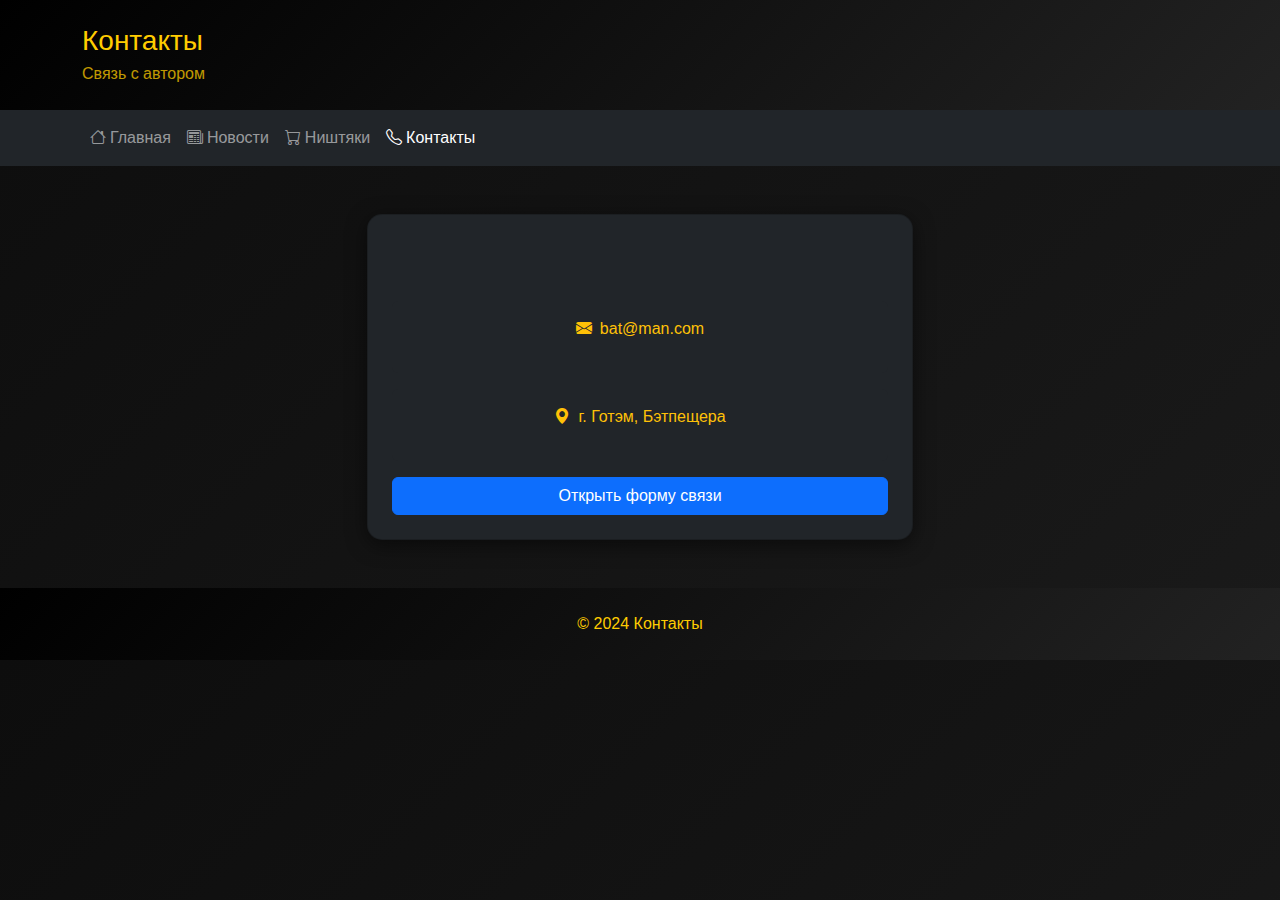
<file: pages/contacts.html>
<!DOCTYPE html>
<html lang="ru">
<head>
<meta charset="UTF-8">
<meta name="viewport" content="width=device-width, initial-scale=1.0">
<title>Контакты - Дудаев Азамат</title>
<link href="https://cdn.jsdelivr.net/npm/bootstrap@5.3.2/dist/css/bootstrap.min.css" rel="stylesheet">
<link rel="stylesheet" href="https://cdn.jsdelivr.net/npm/bootstrap-icons@1.11.1/font/bootstrap-icons.css">
<link rel="stylesheet" href="../style/styles.css">
</head>
<body class="bg-dark text-yellow">

<div class="container-fluid p-0">

<header class="bg-batman text-yellow py-4">
    <div class="container">
        <h1 class="h3 mb-1">Контакты</h1>
        <p class="mb-0 opacity-75">Связь с автором</p>
    </div>
</header>

<nav class="navbar navbar-expand-lg navbar-dark bg-dark">
    <div class="container">
        <button class="navbar-toggler" type="button" data-bs-toggle="collapse" data-bs-target="#navbarNav">
            <span class="navbar-toggler-icon"></span>
        </button>
        <div class="collapse navbar-collapse" id="navbarNav">
            <ul class="navbar-nav">
                <li class="nav-item"><a class="nav-link" href="../index.html"><i class="bi bi-house me-1"></i>Главная</a></li>
                <li class="nav-item"><a class="nav-link" href="news.html"><i class="bi bi-newspaper me-1"></i>Новости</a></li>
                <li class="nav-item"><a class="nav-link" href="goods.html"><i class="bi bi-cart me-1"></i>Ништяки</a></li>
                <li class="nav-item"><a class="nav-link active" href="contacts.html"><i class="bi bi-telephone me-1"></i>Контакты</a></li>
            </ul>
        </div>
    </div>
</nav>

<main class="container my-5">
    <div class="row justify-content-center">
        <div class="col-md-6">
            <div class="card bg-dark shadow-bat p-4 text-center">
                <h2 class="text-yellow mb-4">Связаться со мной</h2>
                <div class="mb-3 p-3 bg-dark rounded shadow-bat text-warning">
                    <p><i class="bi bi-envelope-fill me-2"></i>bat@man.com</p>
                </div>
                <div class="mb-3 p-3 bg-dark rounded shadow-bat text-warning">
                    <p><i class="bi bi-geo-alt-fill me-2"></i>г. Готэм, Бэтпещера</p>
                </div>
                <button class="btn btn-primary" onclick="contactModal.showModal()">Открыть форму связи</button>
            </div>
        </div>
    </div>
</main>

<dialog id="contactModal" class="bg-dark text-yellow rounded shadow-bat p-4" style="max-width:400px;">
    <div class="modal-header text-yellow mb-3">
        <h2>Форма обратной связи</h2>
    </div>
    <div class="modal-content text-yellow">
        <form id="feedbackForm" method="dialog">
            <div class="form-group mb-3">
                <label for="name">Имя <span class="required">*</span></label>
                <input type="text" id="name" name="name" required placeholder="Введите ваше имя" class="form-control bg-dark text-yellow border-warning">
            </div>
            <div class="form-group mb-3">
                <label for="phone">Телефон <span class="required">*</span></label>
                <input type="tel" id="phone" name="phone" required placeholder="+7 (XXX) XXX-XX-XX" class="form-control bg-dark text-yellow border-warning">
            </div>
            <div class="form-group mb-3">
                <label for="email">Электронная почта <span class="required">*</span></label>
                <input type="email" id="email" name="email" required placeholder="example@mail.ru" class="form-control bg-dark text-yellow border-warning">
            </div>
            <div class="form-group mb-3">
                <label for="category">Категория обращения <span class="required">*</span></label>
                <select id="category" name="category" required class="form-select bg-dark text-yellow border-warning">
                    <option value="">Выберите категорию</option>
                    <option value="technical">Техническая поддержка</option>
                    <option value="commercial">Коммерческое предложение</option>
                    <option value="cooperation">Сотрудничество</option>
                    <option value="complaint">Жалоба</option>
                    <option value="suggestion">Предложение</option>
                    <option value="other">Другое</option>
                </select>
            </div>
            <div class="form-group mb-3">
                <label for="message">Текст обращения <span class="required">*</span></label>
                <textarea id="message" name="message" required placeholder="Опишите вашу проблему или вопрос..." class="form-control bg-dark text-yellow border-warning"></textarea>
            </div>
            <div class="d-flex justify-content-end gap-2">
                <button type="button" class="btn btn-secondary" onclick="contactModal.close()">Отмена</button>
                <button type="button" class="btn btn-primary" onclick="submitForm()">Отправить</button>
            </div>
        </form>
    </div>
</dialog>

<footer class="bg-dark text-yellow py-4 text-center">
    &copy; 2024 Контакты
</footer>

</div>

<script>
function submitForm() {
    const form = document.getElementById('feedbackForm');
    if (!form.checkValidity()) { form.reportValidity(); return; }
    const data = new FormData(form);
    console.log('Данные формы:', Object.fromEntries(data.entries()));
    alert('Спасибо! Ваше обращение отправлено.');
    contactModal.close();
    form.reset();
}
document.getElementById('contactModal').addEventListener('click', function(event) {
    if (event.target === this) this.close();
});
document.getElementById('feedbackForm').addEventListener('keypress', function(event) {
    if (event.key === 'Enter' && event.target.type !== 'textarea') event.preventDefault();
});
</script>
<script src="https://cdn.jsdelivr.net/npm/bootstrap@5.3.2/dist/js/bootstrap.bundle.min.js"></script>
</body>
</html>
</file>
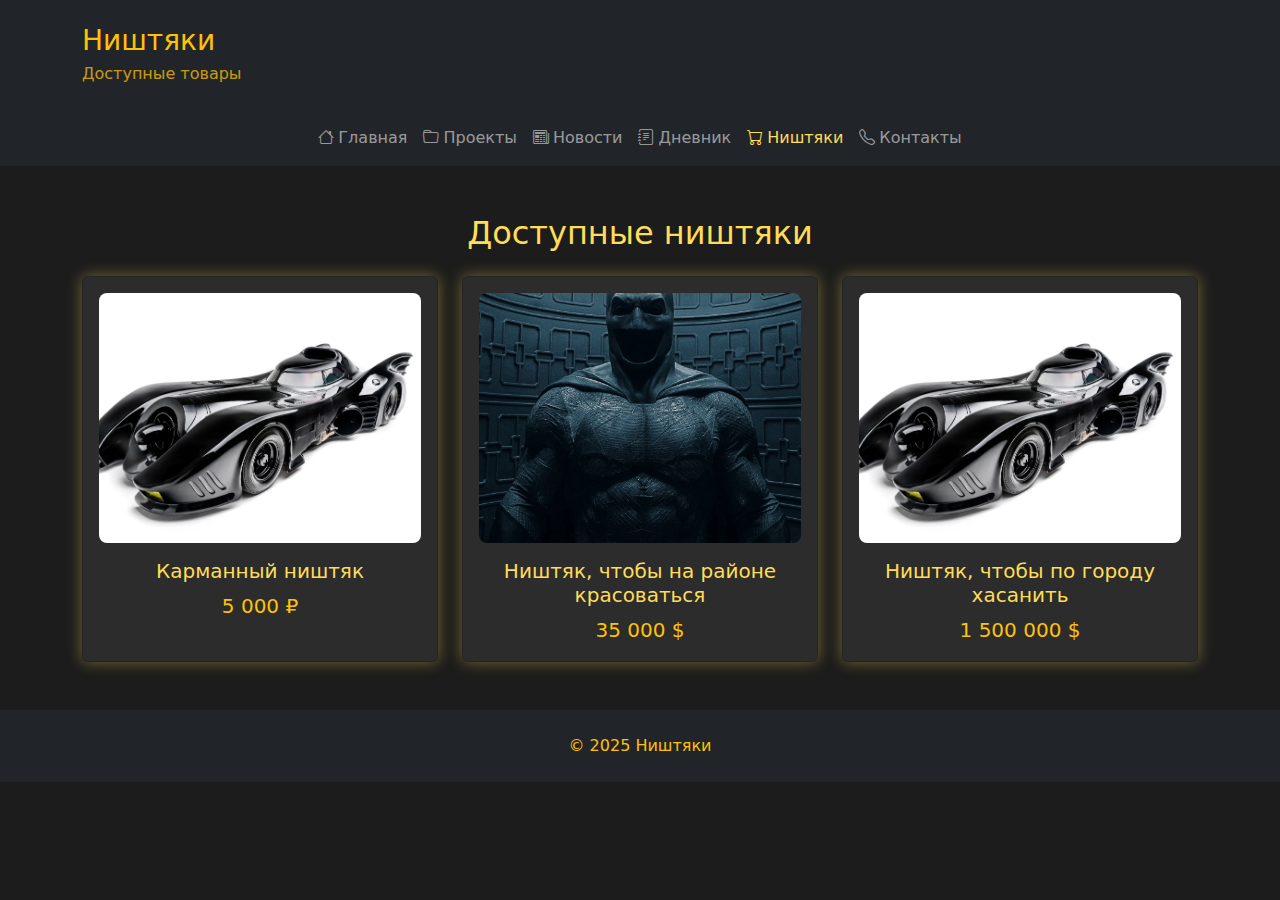
<file: pages/goods.html>
<!DOCTYPE html>
<html lang="ru">
<head>
<meta charset="UTF-8">
<meta name="viewport" content="width=device-width, initial-scale=1.0">
<title>Ништяки - Дудаев Азамат</title>
<link href="https://cdn.jsdelivr.net/npm/bootstrap@5.3.2/dist/css/bootstrap.min.css" rel="stylesheet">
<link rel="stylesheet" href="https://cdn.jsdelivr.net/npm/bootstrap-icons@1.11.1/font/bootstrap-icons.css">
<style>
body { background-color: #1c1c1c; color: #ffdd57; }
.card { background-color: #2c2c2c; color: #ffdd57; }
.shadow-bat { box-shadow: 0 0 15px rgba(255, 221, 87, 0.4); }
.card-img-top { object-fit: cover; border-radius: 0.5rem; }
a.nav-link.active { color: #ffdd57 !important; }
</style>
</head>
<body>
<div class="container-fluid p-0">

<header class="bg-dark text-warning py-4">
    <div class="container d-flex justify-content-between align-items-center">
        <div>
            <h1 class="h3 mb-1 text-warning">Ништяки</h1>
            <p class="mb-0 opacity-75 text-warning">Доступные товары</p>
        </div>
    </div>
</header>

<nav class="navbar navbar-expand-lg navbar-dark bg-dark">
    <div class="container">
        <button class="navbar-toggler" type="button" data-bs-toggle="collapse" data-bs-target="#navbarNav">
            <span class="navbar-toggler-icon"></span>
        </button>
        <div class="collapse navbar-collapse" id="navbarNav">
            <ul class="navbar-nav mx-auto">
                <li class="nav-item"><a class="nav-link" href="../index.html"><i class="bi bi-house me-1"></i>Главная</a></li>
                <li class="nav-item"><a class="nav-link" href="projects.html"><i class="bi bi-folder me-1"></i>Проекты</a></li>
                <li class="nav-item"><a class="nav-link" href="news.html"><i class="bi bi-newspaper me-1"></i>Новости</a></li>
                <li class="nav-item"><a class="nav-link" href="diary.html"><i class="bi bi-journal-text me-1"></i>Дневник</a></li>
                <li class="nav-item"><a class="nav-link active" href="goods.html"><i class="bi bi-cart me-1"></i>Ништяки</a></li>
                <li class="nav-item"><a class="nav-link" href="contacts.html"><i class="bi bi-telephone me-1"></i>Контакты</a></li>
            </ul>
        </div>
    </div>
</nav>

<main class="container my-5">
    <h2 class="text-center text-yellow mb-4">Доступные ништяки</h2>
    <div class="row g-4">
        <div class="col-md-4">
            <div class="card shadow-bat h-100 text-center p-3">
                <img src="../images/goods1.jpg" class="card-img-top mb-3" alt="Карманный ништяк" style="height: 250px;">
                <h5 class="card-title">Карманный ништяк</h5>
                <p class="card-text text-warning fs-5">5 000 ₽</p>
            </div>
        </div>
        <div class="col-md-4">
            <div class="card shadow-bat h-100 text-center p-3">
                <img src="../images/goods2.jpg" class="card-img-top mb-3" alt="Ништяк на районе" style="height: 250px;">
                <h5 class="card-title">Ништяк, чтобы на районе красоваться</h5>
                <p class="card-text text-warning fs-5">35 000 $</p>
            </div>
        </div>
        <div class="col-md-4">
            <div class="card shadow-bat h-100 text-center p-3">
                <img src="../images/goods3.jpg" class="card-img-top mb-3" alt="Ништяк по городу" style="height: 250px;">
                <h5 class="card-title">Ништяк, чтобы по городу хасанить</h5>
                <p class="card-text text-warning fs-5">1 500 000 $</p>
            </div>
        </div>
    </div>
</main>

<footer class="bg-dark text-warning py-4 text-center">
    &copy; 2025 Ништяки
</footer>

</div>
<script src="https://cdn.jsdelivr.net/npm/bootstrap@5.3.2/dist/js/bootstrap.bundle.min.js"></script>
</body>
</html>
</file>
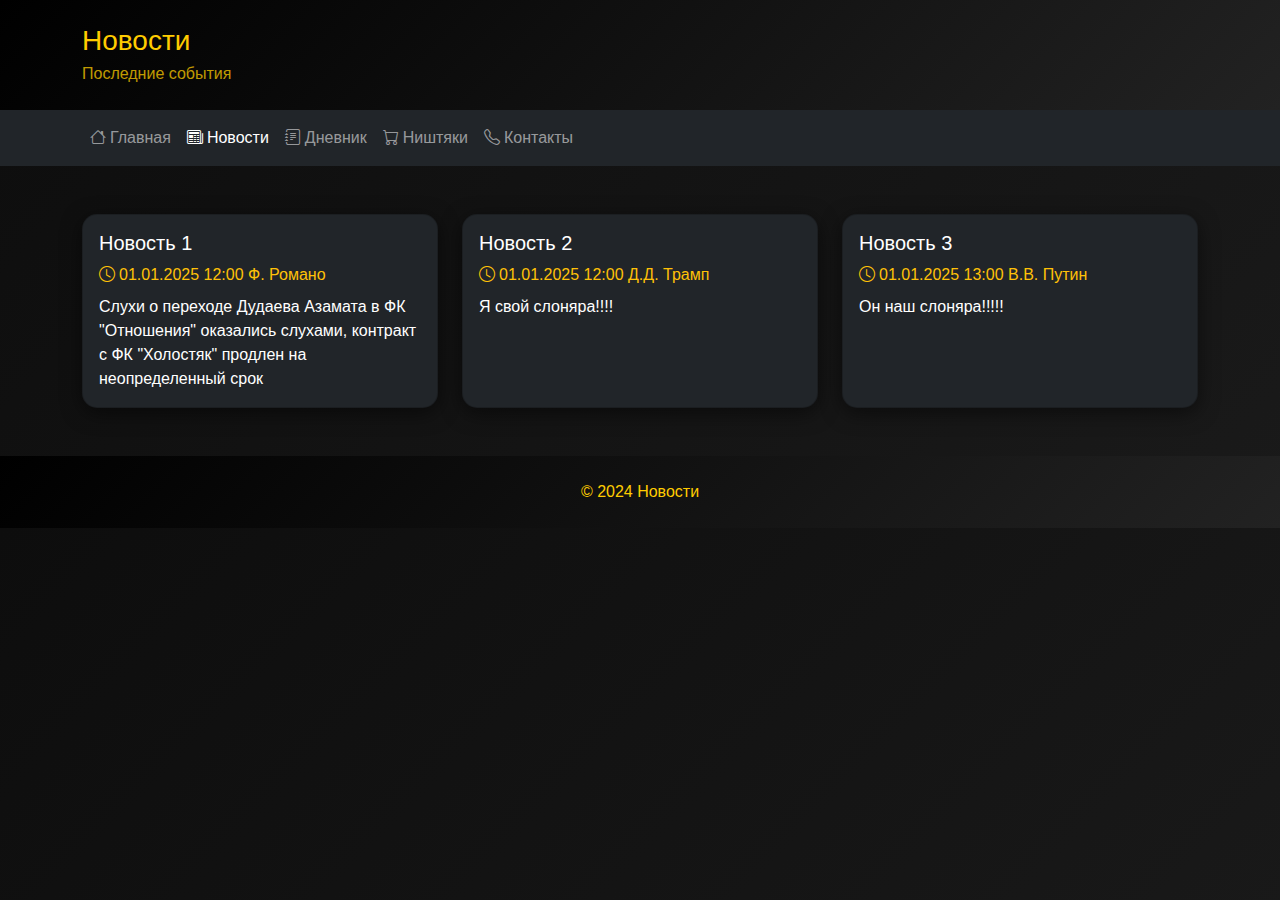
<file: pages/news.html>
<!DOCTYPE html>
<html lang="ru">
<head>
<meta charset="UTF-8">
<meta name="viewport" content="width=device-width, initial-scale=1.0">
<title>Новости - Дудаев Азамат</title>
<link href="https://cdn.jsdelivr.net/npm/bootstrap@5.3.2/dist/css/bootstrap.min.css" rel="stylesheet">
<link rel="stylesheet" href="https://cdn.jsdelivr.net/npm/bootstrap-icons@1.11.1/font/bootstrap-icons.css">
<link rel="stylesheet" href="../style/styles.css">
</head>
<body class="bg-dark text-yellow">

<div class="container-fluid p-0">

<header class="bg-batman text-yellow py-4">
    <div class="container">
        <h1 class="h3 mb-1">Новости</h1>
        <p class="mb-0 opacity-75">Последние события</p>
    </div>
</header>

<nav class="navbar navbar-expand-lg navbar-dark bg-dark">
    <div class="container">
        <button class="navbar-toggler" type="button" data-bs-toggle="collapse" data-bs-target="#navbarNav">
            <span class="navbar-toggler-icon"></span>
        </button>
        <div class="collapse navbar-collapse" id="navbarNav">
            <ul class="navbar-nav">
                <li class="nav-item"><a class="nav-link" href="../index.html"><i class="bi bi-house me-1"></i>Главная</a></li>
                <li class="nav-item"><a class="nav-link active" href="news.html"><i class="bi bi-newspaper me-1"></i>Новости</a></li>
                <li class="nav-item"><a class="nav-link" href="diary.html"><i class="bi bi-journal-text me-1"></i>Дневник</a></li> 
                <li class="nav-item"><a class="nav-link" href="goods.html"><i class="bi bi-cart me-1"></i>Ништяки</a></li>
                <li class="nav-item"><a class="nav-link" href="contacts.html"><i class="bi bi-telephone me-1"></i>Контакты</a></li>
            </ul>
        </div>
    </div>
</nav>

<main class="container my-5">
    <div class="row g-4">
        <div class="col-md-4">
            <div class="card bg-dark text-yellow shadow-bat h-100">
                <div class="card-body">
                    <h5 class="card-title">Новость 1</h5>
                    <p class="text-warning mb-2"><i class="bi bi-clock me-1"></i>01.01.2025 12:00 Ф. Романо</p>
                    <p class="card-text">Слухи о переходе Дудаева Азамата в ФК "Отношения" оказались слухами, контракт с ФК "Холостяк" продлен на неопределенный срок</p>
                </div>
            </div>
        </div>
        <div class="col-md-4">
            <div class="card bg-dark text-yellow shadow-bat h-100">
                <div class="card-body">
                    <h5 class="card-title">Новость 2</h5>
                    <p class="text-warning mb-2"><i class="bi bi-clock me-1"></i>01.01.2025 12:00 Д.Д. Трамп</p>
                    <p class="card-text">Я свой слоняра!!!!</p>
                </div>
            </div>
        </div>
        <div class="col-md-4">
            <div class="card bg-dark text-yellow shadow-bat h-100">
                <div class="card-body">
                    <h5 class="card-title">Новость 3</h5>
                    <p class="text-warning mb-2"><i class="bi bi-clock me-1"></i>01.01.2025 13:00 В.В. Путин</p>
                    <p class="card-text">Он наш слоняра!!!!!</p>
                </div>
            </div>
        </div>
    </div>
</main>

<footer class="bg-dark text-yellow py-4 text-center">
    &copy; 2024 Новости
</footer>

</div>

<script src="https://cdn.jsdelivr.net/npm/bootstrap@5.3.2/dist/js/bootstrap.bundle.min.js"></script>
</body>
</html>
</file>
<file: style/styles.css>
:root {
    --color-primary: #ffcc00;
    --color-accent: #e67e22;
    --color-dark: #111111;
    --color-dark-alt: #222222;
    --color-light: #d3d3d3;
    --color-text: #ffffff;
    --radius-sm: 6px;
    --radius-md: 12px;
    --radius-lg: 15px;
    --shadow-small: 0 4px 15px rgba(255,204,0,0.3);
    --shadow-medium: 0 5px 20px rgba(0,0,0,0.5);
}

/* Общие настройки */
body {
    background: linear-gradient(135deg, #0d0d0d 0%, #1a1a1a 100%);
    color: var(--color-primary);
    font-family: 'Segoe UI', Tahoma, Geneva, Verdana, sans-serif;
}

/* Header */
header {
    background: linear-gradient(135deg, #000000 0%, #222222 100%);
    color: var(--color-primary);
}

/* Cards */
.card {
    background: var(--color-dark);
    border-radius: var(--radius-lg);
    box-shadow: var(--shadow-medium);
}

.card-header {
    background: var(--color-dark-alt);
    color: var(--color-primary);
}

.card-body {
    color: var(--color-text);
}

/* Profile image */
.img-profile {
    border-radius: 15px;
    border: 4px solid var(--color-primary);
    box-shadow: var(--shadow-small);
    object-fit: cover;
}

/* Badges */
.badge-custom {
    background: linear-gradient(135deg, #333333 0%, #555555 100%);
    color: var(--color-primary);
    font-weight: 600;
    box-shadow: var(--shadow-small);
}

.badge-custom:hover {
    transform: translateY(-2px);
    box-shadow: 0 6px 20px rgba(255,204,0,0.4);
}

/* Progress bars */
.progress {
    height: 8px;
    border-radius: var(--radius-sm);
}

.progress-bar {
    border-radius: var(--radius-sm);
}

/* Footer */
footer {
    background: linear-gradient(135deg, #000000 0%, #222222 100%);
    color: var(--color-primary);
    padding: 30px 0;
    text-align: center;
}

/* Links */
a {
    color: var(--color-primary);
    text-decoration: none;
}

a:hover {
    color: var(--color-accent);
}

/* Utility classes */
.mt-4 { margin-top: 1.5rem !important; }
.mb-4 { margin-bottom: 1.5rem !important; }
.p-4 { padding: 1.5rem !important; }
.text-center { text-align: center !important; }
</file>
